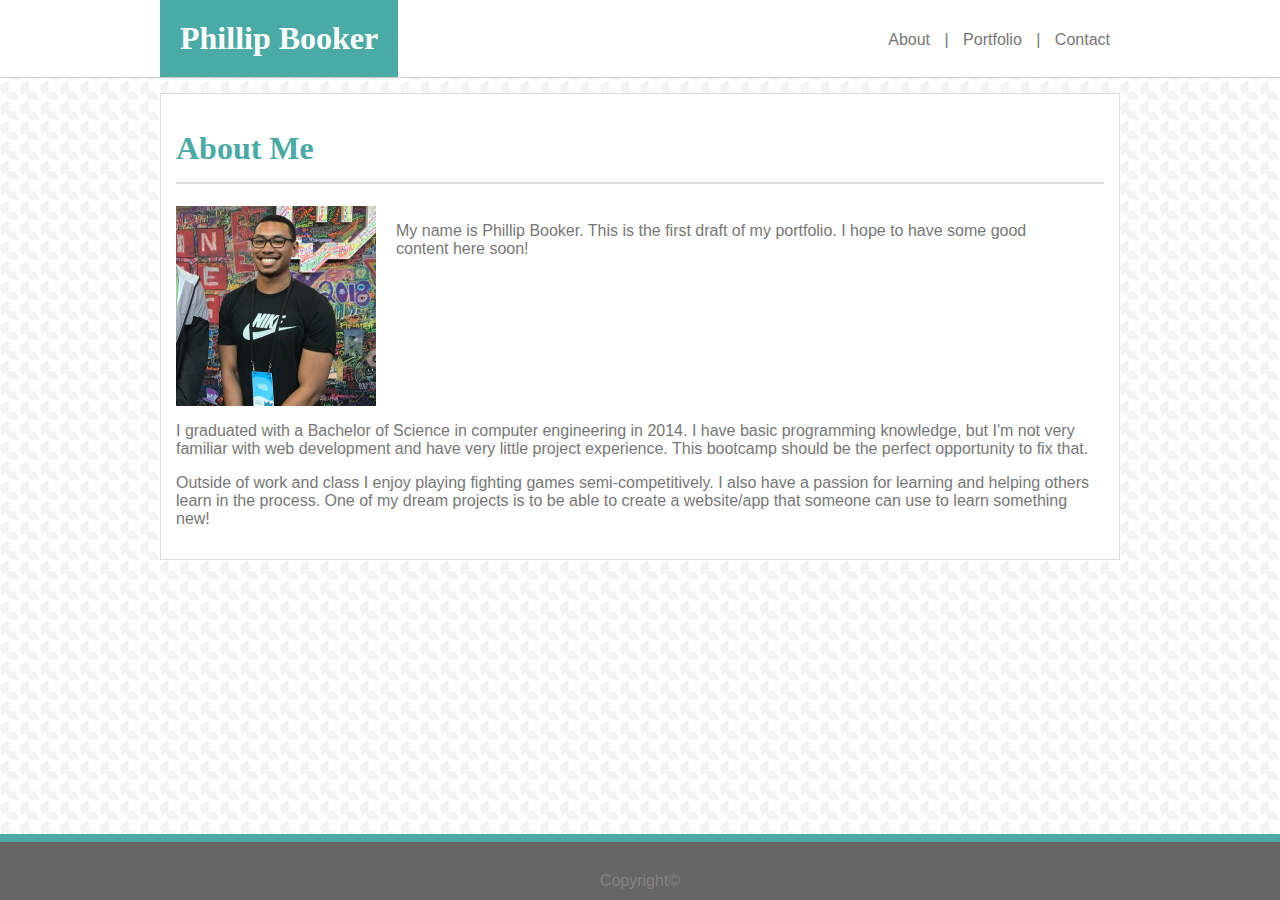
<file: index.html>
<!DOCTYPE html>
<html lang="en-US">
    <head>
        <title>Phillip Booker - Portfolio</title>
        <!--<link rel="stylesheet" href="https://cdnjs.cloudflare.com/ajax/libs/meyer-reset/2.0/reset.css">-->
        <link rel="stylesheet" href="assets/css/style.css">
    </head>
    <body>
        <header>
            <div class="header-box">
                <h1>Phillip Booker</h1>
                <nav>
                    <ul>
                        <li><a class="bg-switch" href="index.html">About</a></li>
                        <li>|</li>
                        <li><a class="bg-switch" href="portfolio.html">Portfolio</a></li>
                        <li>|</li>
                        <li><a class="bg-switch" href="contact.html">Contact</a></li>
                    </ul>
                </nav>
            </div>
        </header>
        <main>
            <h1 class="main-heading">About Me</h1>
            <div>
                <div class="intro">
                    <img id="profile-pic" src="assets/images/profile-pic.jpg" alt="Profile Picture">
                    <p id="profile-bio">
                        My name is Phillip Booker. This is the first draft of my portfolio. I hope to have some good content here soon!
                    </p>
                </div>
                <div class="bio">
                    <p>
                        I graduated with a Bachelor of Science in computer engineering in 2014. I have basic programming knowledge, but I'm not very familiar with web development and have very little project experience. This bootcamp should be the perfect opportunity to fix that.
                    </p>
                    <p>
                        Outside of work and class I enjoy playing fighting games semi-competitively. I also have a passion for learning and helping others learn in the process. One of my dream projects is to be able to create a website/app that someone can use to learn something new!
                    </p>
                </div>
            </div>
        </main>
        <footer>
            Copyright&copy;
        </footer>
    </body>
    
</html>
</file>
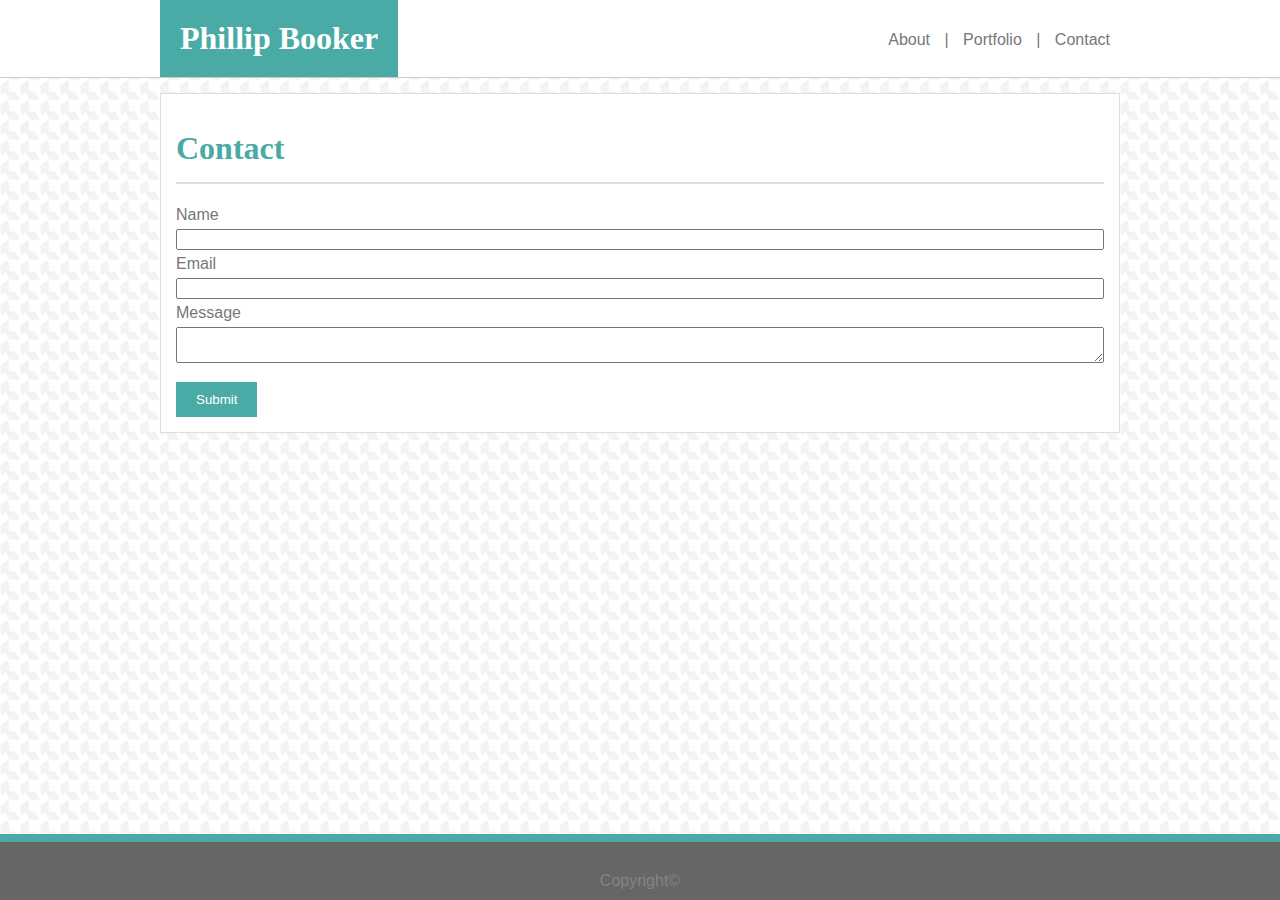
<file: contact.html>
<!DOCTYPE html>
<html lang="en-US">
    <head>
        <title>Phillip Booker - Contact Me</title>
        <link rel="stylesheet" href="assets/css/style.css">
    </head>
    <body>
        <header>
            <div class="header-box">
                <h1>Phillip Booker</h1>
                <nav>
                    <ul>
                        <li><a class="bg-switch" href="index.html">About</a></li>
                        <li>|</li>
                        <li><a class="bg-switch" href="portfolio.html">Portfolio</a></li>
                        <li>|</li>
                        <li><a class="bg-switch" href="contact.html">Contact</a></li>
                    </ul>
                </nav>
            </div>
        </header>
        <main>
            <h1 class="main-heading">Contact</h1>
            <div>
                <form>
                    <p>Name</p>
                    <input type="text">
                    <p>Email</p>
                    <input type="text">
                    <p>Message</p>
                    <textarea></textarea>
                    <br>
                    <input type="submit">
                </form>
            </div>
        </main>
        <footer>
            Copyright&copy;
        </footer>
    </body>
    
</html>
</file>
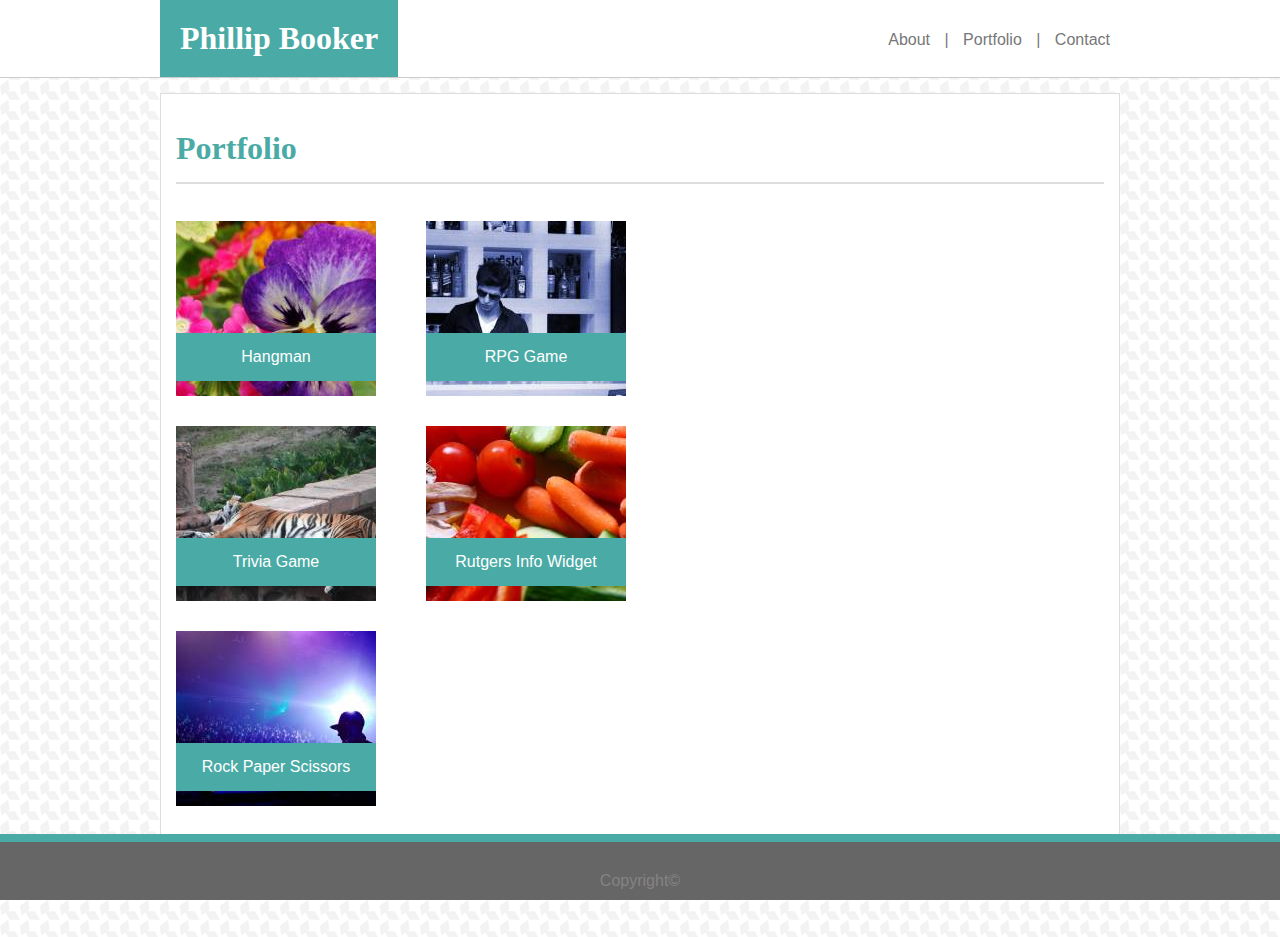
<file: portfolio.html>
<!DOCTYPE html>
<html lang="en-US">
    <head>
        <title>Phillip Booker - Portfolio</title>
        <link rel="stylesheet" href="assets/css/style.css">
    </head>
    <body>
        <header>
            <div class="header-box">
                <h1>Phillip Booker</h1>
                <nav>
                    <ul>
                        <li><a class="bg-switch" href="index.html">About</a></li>
                        <li>|</li>
                        <li><a class="bg-switch" href="portfolio.html">Portfolio</a></li>
                        <li>|</li>
                        <li><a class="bg-switch" href="contact.html">Contact</a></li>
                    </ul>
                </nav>
            </div>
        </header>
        <main>
            <h1 class="main-heading">Portfolio</h1>
            <div>
                <div class="proj-row">
                    <div id="proj1" class="project">
                        <a href="#">Hangman</a>
                    </div>
                    <div id="proj2" class="project">
                        <a href="#">RPG Game</a>
                    </div>
                </div>
                <div class="proj-row">
                    <div id="proj3" class="project">
                        <a href="#">Trivia Game</a>
                    </div>
                    <div id="proj4" class="project">
                        <a href="#">Rutgers Info Widget</a>
                    </div>
                </div>
                <div class="proj-row">
                    <div id="proj5" class="project">
                        <a href="#">Rock Paper Scissors</a>
                    </div>
                </div>
            </div>
        </main>
        <footer>
            Copyright&copy;
        </footer>
    </body>
    
</html>
</file>
<file: assets/css/style.css>
*{
    box-sizing: border-box;
}

/*'margin: auto in body and main allow content to be centered*/
body {
    color: #777777;
    font-family: 'Arial', 'Helvetica Neue', Helvetica, sans-serif;
    /*background-color: #4aaaa5;*/
    background-image: url("../images/houndstooth-pattern.png");
    margin: auto;
}

main {
    width: 960px;
    background-color: #ffffff;
    border: solid 1px #dddddd;
    padding: 15px;
    margin: auto;
    margin-bottom: 100px;
}

h1, h2, h3, h4, h5, h6 {
    color: #4aaaa5;
    font-family: 'Georgia', Times, Times New Roman, serif;
}

header {
    background-color: #ffffff;
    border-bottom: solid 1.5px #cccccc;
    margin-bottom: 15px;
}

.header-box{
    width: 960px;
    margin: auto;
}

/*float left and float right allow them to sit on the left and right edges of the header*/
header h1{
    float: left;
    background-color: #4aaaa5;
    color: #ffffff;
    height: 100%;
    padding: 20px;
    margin: 0;
}

header nav{
    float: right;
    margin-top: 15px;
}

/*clearfix hack for header*/
header::after{
    display: block;
    content: "";
    clear: both;
}

/*allows links in list inside the nav to sit next to each other*/
ul li{
    display: inline-block;
    text-align: center;
}

li a{
    padding: 10px;
    text-decoration: none;
    color: #777777;
    border-radius: 10px;
}

.bg-switch{
    transition: background-color 0.25s;
    transition: color 0.25s;
}

.bg-switch:hover{
    background-color: #4aaaa5;
    color: #ffffff;
}

.main-heading{
    border-bottom: solid 2px #dddddd;
    padding-bottom: 15px;
}

/*position: fixed allows the footer to stay at the bottom of the page.*/
footer {
    text-align: center;
    padding-top: 30px;
    padding-bottom: 10px;
    background-color: #666666;
    color: #858383;
    border-top: solid 8px #4aaaa5;
    position: fixed;
    bottom: 0;
    width: 100%;
}

/*The portfolio footer position is made relative so that it can be placed after all of the content*/
footer.p-footer {
    position: relative;
}

#profile-pic{
    float: left;
    width: 200px;
    height: 200px;
}

#profile-bio{
    float: left;
    width: 70%;
    margin-left: 20px;
}

.intro::after,
.proj-row::after{
    display: block;
    content: "";
    clear: both;
}

.project{
    float: left;
    width: 200px;
    height: 175px;
    /*background-image: url("http://lorempixel.com/200/200/");*/
    margin: 15px 50px 15px 0px;
    text-align: center;
    position: relative;
}

/*position absolute only works when parent position (.project) is relative*/
.project a{
    text-decoration: none;
    color: #ffffff;
    background-color: #4aaaa5;
    position: absolute;
    bottom: 0px;
    left: 0px;
    width: 100%;
    margin-bottom: 15px;
    padding: 15px 0px;
}

#proj1{
    background-image: url("../images/proj1.jpg");
}

#proj2{
    background-image: url("../images/proj2.jpg");
}

#proj3{
    background-image: url("../images/proj3.jpg");
}

#proj4{
    background-image: url("../images/proj4.jpg");
}

#proj5{
    background-image: url("../images/proj5.jpg");
}

form p{
    margin: 5px 0px;
}

input[type="text"]{
    width: 100%;
}

/*max-width prevents text box from extending outside of main content area*/
textarea{
    width: 100%;
    max-width: 100%;
}

input[type="submit"]{
    background: #4aaaa5;
    border: 0 none;
    font-family: 'Arial', 'Helvetica Neue', Helvetica, sans-serif;
    color: #ffffff;
    padding: 10px 20px;
    margin-top: 15px;
}
</file>
